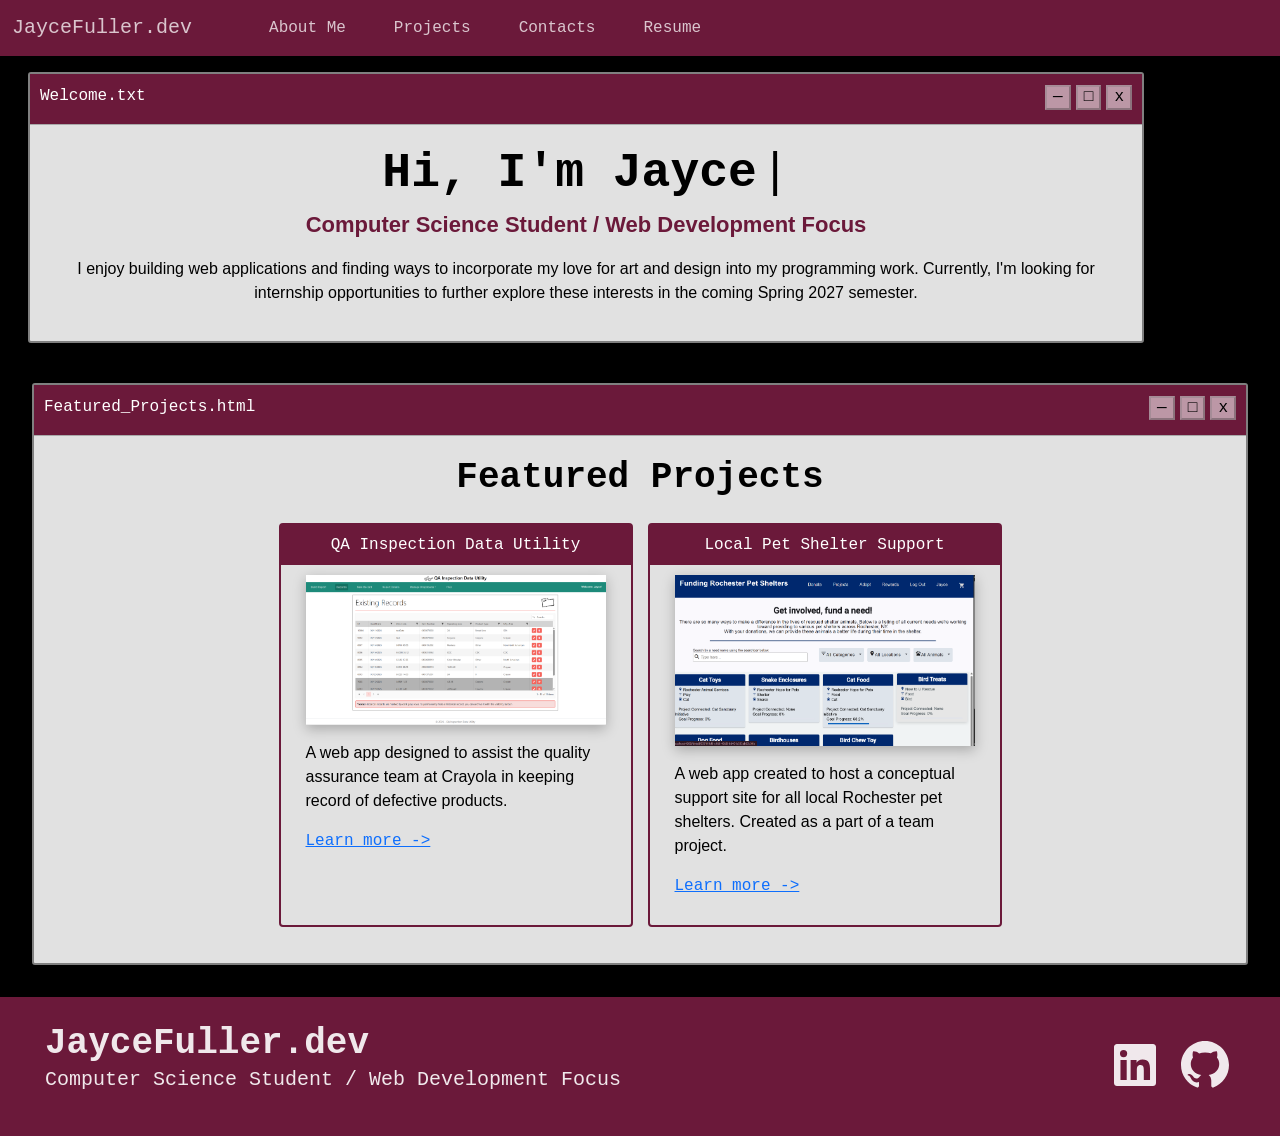
<file: index.html>
<!DOCTYPE html>
<html lang="en">
    <head>
        <meta charset="UTF-8">
        <meta name="viewport" content="width=device-width, initial-scale=1.0">
        <title>Home | JayceFuller.dev</title>
        
        <link rel="stylesheet" href="./css/bootstrap/bootstrap.min.css">
        <link rel="stylesheet" href="./css/styles.css">
        <script src="./js/fontawesome/all.min.js"></script>
        <script src="./js/html-elements/window-box.js"></script>
        <script src="./js/html-elements/image-carousel.js"></script>
        <script src="./js/html-elements/feature-element.js"></script>
        <script src="./js/html-elements/navbar.js"></script>
        <script src="./js/html-elements/foot-note.js"></script>
    </head>

    <body>
        <header>
            <nav-bar></nav-bar>
        </header>

        <main>
            <section class="container">
                <window-box>
                    <span slot="window-title">Welcome.txt</span>
                    <div class="text-center" slot="window-content">
                        <h1>Hi, I'm Jayce<span class="cursor">|</span></h1>
                        <p class="subheader">Computer Science Student / Web Development Focus</p>
                        <p>
                            I enjoy building web applications and finding ways to incorporate my love for art and design 
                            into my programming work. Currently, I'm looking for internship opportunities to further explore
                            these interests in the coming Spring 2027 semester.
                        </p>
                    </div>
                </window-box>
            </section>
            <br>
            <section style="margin: 0 2em;">
                <window-box>
                    <span slot="window-title">Featured_Projects.html</span>

                    <div slot="window-content">
                        <h2>Featured Projects</h2>
                        <br>
                        <div class="d-flex test">
                            <feature-box>
                                <span slot="feature-title">QA Inspection Data Utility</span>
                                <span slot="preview-img">
                                    <img class="img-shadow img-fluid" src="./assets/QA_App/Record/Records.png" alt="Preview image" width="300">
                                </span>
                                <div slot="feature-content">
                                    <p>
                                        A web app designed to assist the quality assurance team at Crayola in keeping record of
                                        defective products.
                                    </p>
                                    <a href="./projects#QAUtility" title="Learn more">Learn more -></a>
                                </div>
                            </feature-box>
                            
                            <feature-box>
                                <span slot="feature-title">Local Pet Shelter Support</span>
                                <span slot="preview-img">
                                    <img class="img-shadow img-fluid" src="./assets/NonProfitApp/cupboardHelperView.png" alt="Preview image" width="300">
                                </span>
                                <div slot="feature-content">
                                    <p>
                                        A web app created to host a conceptual support site for all local Rochester pet shelters.
                                        Created as a part of a team project.
                                    </p>
                                    <a href="./projects#PetShelters" title="Learn more">Learn more -></a>
                                </div>
                            </feature-box>
                        </div>
                    </div>
                </window-box>
            </section>
        </main>

        <footer>
            <foot-note></foot-note>
        </footer>
    </body>
</html>
</file>
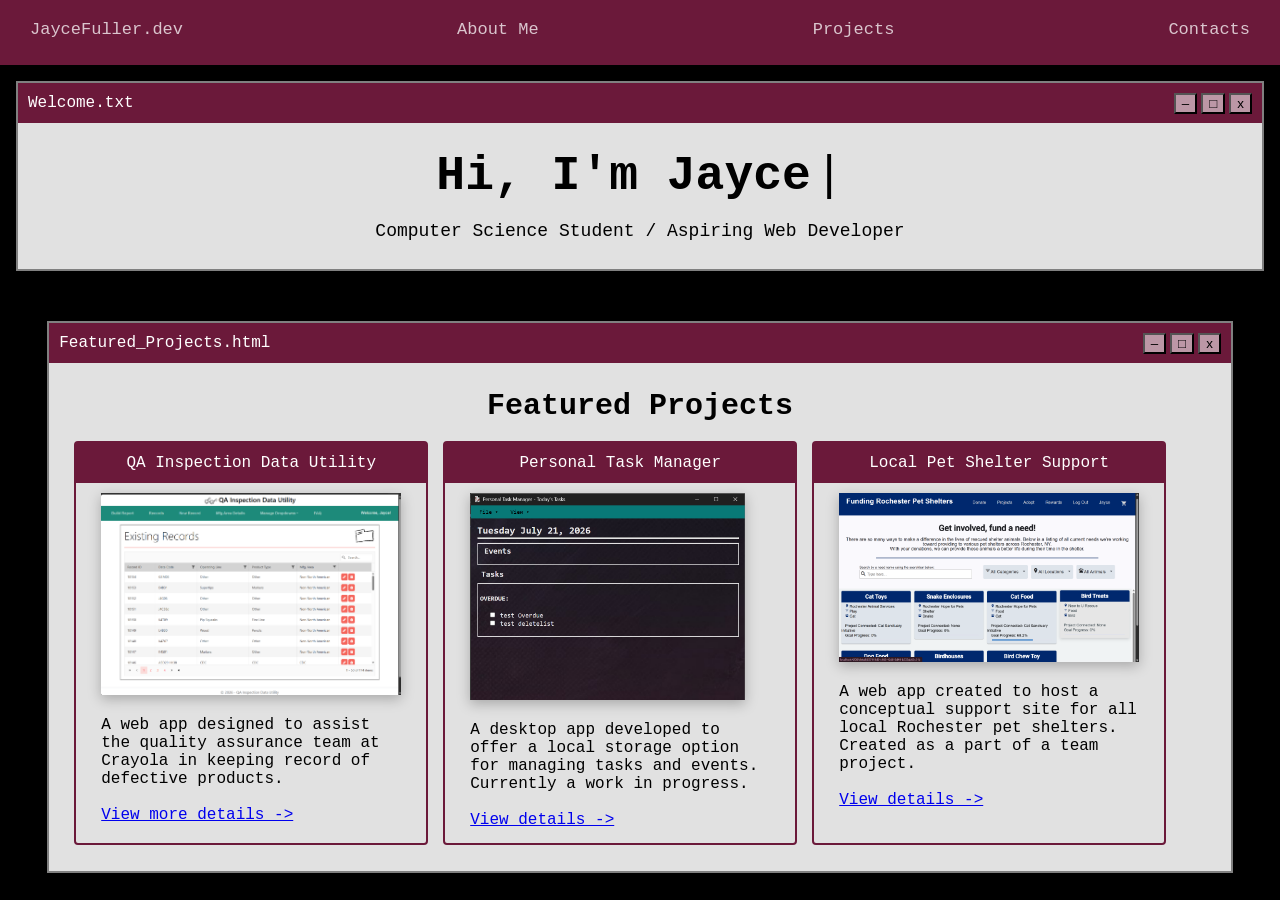
<file: portfolio-ui/index.html>
<!DOCTYPE html>
<html>
    <head>
        <meta charset="utf-8">
        <meta name="viewport" content="width=device-width, initial-scale=1.0">
        <title>Jayce Fuller - About Me</title>
        <!-- <link rel="icon" type="image/png" href="assets.favicon.png"> -->
        <link rel="stylesheet" href="./css/styles.css">
        <script src="./js/main.js"></script>
        <script src="./shared/html-elements/window-box.js"></script>
        <script src="./shared/html-elements/image-carousel.js"></script>
        <script src="./shared/html-elements/feature-element.js"></script>
    </head>

    <header>
        <div id="navbar"></div>
    </header>

    <body>
        <div class="container d-flex">
            <window-box style="width: 100%">
                <span slot="window-title">Welcome.txt</span>
                <span slot="window-content">
                    <div class="text-center">
                        <h1>Hi, I'm Jayce<span class="cursor">|</span></h1>
                        <h3>Computer Science Student / Aspiring Web Developer</h3>
                    </div>
                </span>
            </window-box>
        </div>
        <br />

        <div class="container d-flex">
            <window-box style="width: 95%">
                <span slot="window-title">Featured_Projects.html</span>

                <span slot="window-content">
                    <h2>Featured Projects</h2>
                    <br/>

                    <div class="d-flex" style="gap: 15px">
                        <feature-box>
                            <span slot="feature-title">QA Inspection Data Utility</span>

                            <span slot="preview-img">
                                <img class="img-shadow" src="./assets/QA_App/AllRecords.png" alt="Preview image" width="300px"/>
                            </span>

                            <span slot="feature-content">
                                A web app designed to assist the quality assurance team at Crayola in keeping record of
                                defective products.<br/>
                                
                                <br/><a href="./Projects.html#QAUtility">View more details -></a>
                            </span>
                        </feature-box>

                        <feature-box>
                            <span slot="feature-title">Personal Task Manager</span>

                            <span slot="preview-img">
                                <img class="img-shadow" src="./assets/TaskApp/TodayView.png" alt="Preview image" width="275px"/>
                            </span>

                            <span slot="feature-content">
                                A desktop app developed to offer a local storage option for managing tasks and events.
                                Currently a work in progress.<br/>

                                <br/><a href="./Projects.html#TaskApp">View details -></a>
                            </span>
                        </feature-box>

                        <feature-box>
                            <span slot="feature-title">Local Pet Shelter Support</span>

                            <span slot="preview-img">
                                <img class="img-shadow" src="./assets/NonProfitApp/cupboardHelperView.png" alt="Preview image" width="300px"/>
                            </span>

                            <span slot="feature-content">
                                A web app created to host a conceptual support site for all local Rochester pet shelters.
                                Created as a part of a team project. <br/>

                                <br/><a href="./Projects.html#PetShelters">View details -></a>
                            </span>
                        </feature-box>
                    </div>
                </span>
            </window-box>
        </div>
    </body>
</html>
</file>
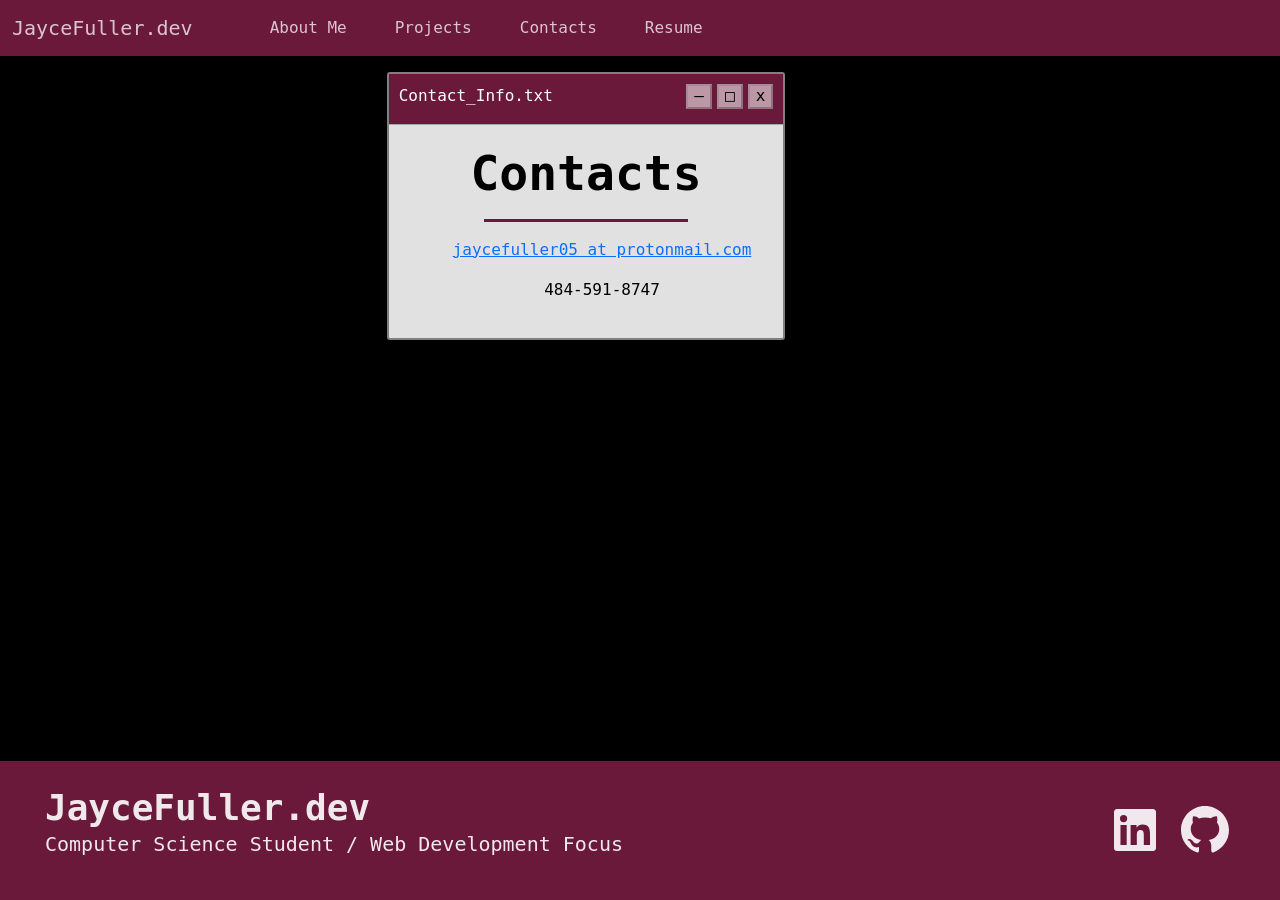
<file: contact.html>
<!DOCTYPE html>
<html lang="en">
    <head>
        <meta charset="UTF-8">
        <meta name="viewport" content="width=device-width, initial-scale=1.0">
        <title>Contact | JayceFuller.dev</title>
        
        <link rel="stylesheet" href="./css/bootstrap/bootstrap.min.css">
        <link rel="stylesheet" href="./css/styles.css">
        <script src="./js/fontawesome/all.min.js"></script>
        <script src="./js/html-elements/window-box.js"></script>
        <script src="./js/html-elements/navbar.js"></script>
        <script src="./js/html-elements/foot-note.js"></script>
    </head>

    <body>
        <header>
            <nav-bar></nav-bar>
        </header>

        <main>
            <section class="container d-flex">
                <window-box>
                    <span slot="window-title">Contact_Info.txt</span>
                    <div slot="window-content">
                        <h1>Contacts</h1>
                        <hr>

                        <div class="container text-center">
                            <p><a href="mailto:jaycefuller05@protonmail.com" title="Email Jayce Fuller">jaycefuller05 at protonmail.com</a></p>
                            <span class="tel">484-591-8747</span>
                        </div>
                    </div>
                </window-box>
            </section>
        </main>

        <footer>
            <foot-note></foot-note>
        </footer>
    </body>
</html>
</file>
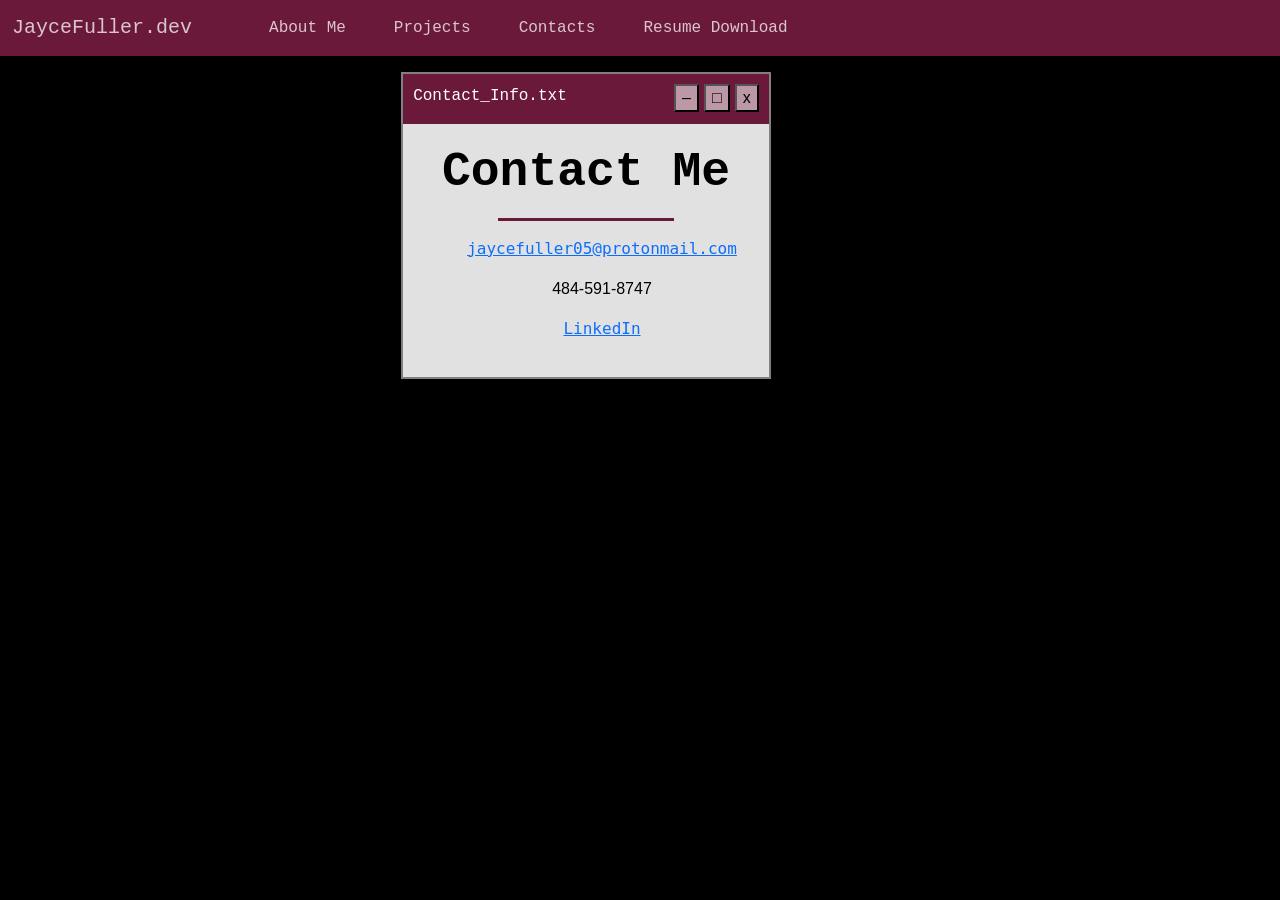
<file: Contacts.html>
<!DOCTYPE html>
<html>
    <head>
        <meta charset="utf-8">
        <meta name="viewport" content="width=device-width, initial-scale=1.0">
        <title>Contact | JayecFuller.dev</title>
        <!-- <link rel="icon" type="image/png" href="assets.favicon.png"> -->
        <link rel="stylesheet" href="./css/bootstrap/bootstrap.min.css">
        <link rel="stylesheet" href="./css/styles.css">
        <!-- <script src="./js/main.js"></script> -->
        <script src="./js/bootstrap/bootstrap.bundle.min.js"></script>
        <script src="./shared/html-elements/window-box.js"></script>
        <script src="./shared/html-elements/navbar.js"></script>
    </head>

    <header>
        <nav-bar></nav-bar>
    </header>

    <body>
        <div class="container d-flex">
            <window-box>
                <span slot="window-title">Contact_Info.txt</span>
                <span slot="window-content">
                    <h1>Contact Me</h1>
                    <hr />

                    <div class="container text-center">
                        <p><a href="mailto:jaycefuller05@protonmail.com">jaycefuller05@protonmail.com</a></p>
                        <p>484-591-8747</p>
                        <p>
                            <a href="https://www.linkedin.com/in/jayce-fuller-131807383/" target="_blank">LinkedIn</a>
                        </p>
                    </div>
                </span>
            </window-box>
        </div>
    </body>
</html>
</file>
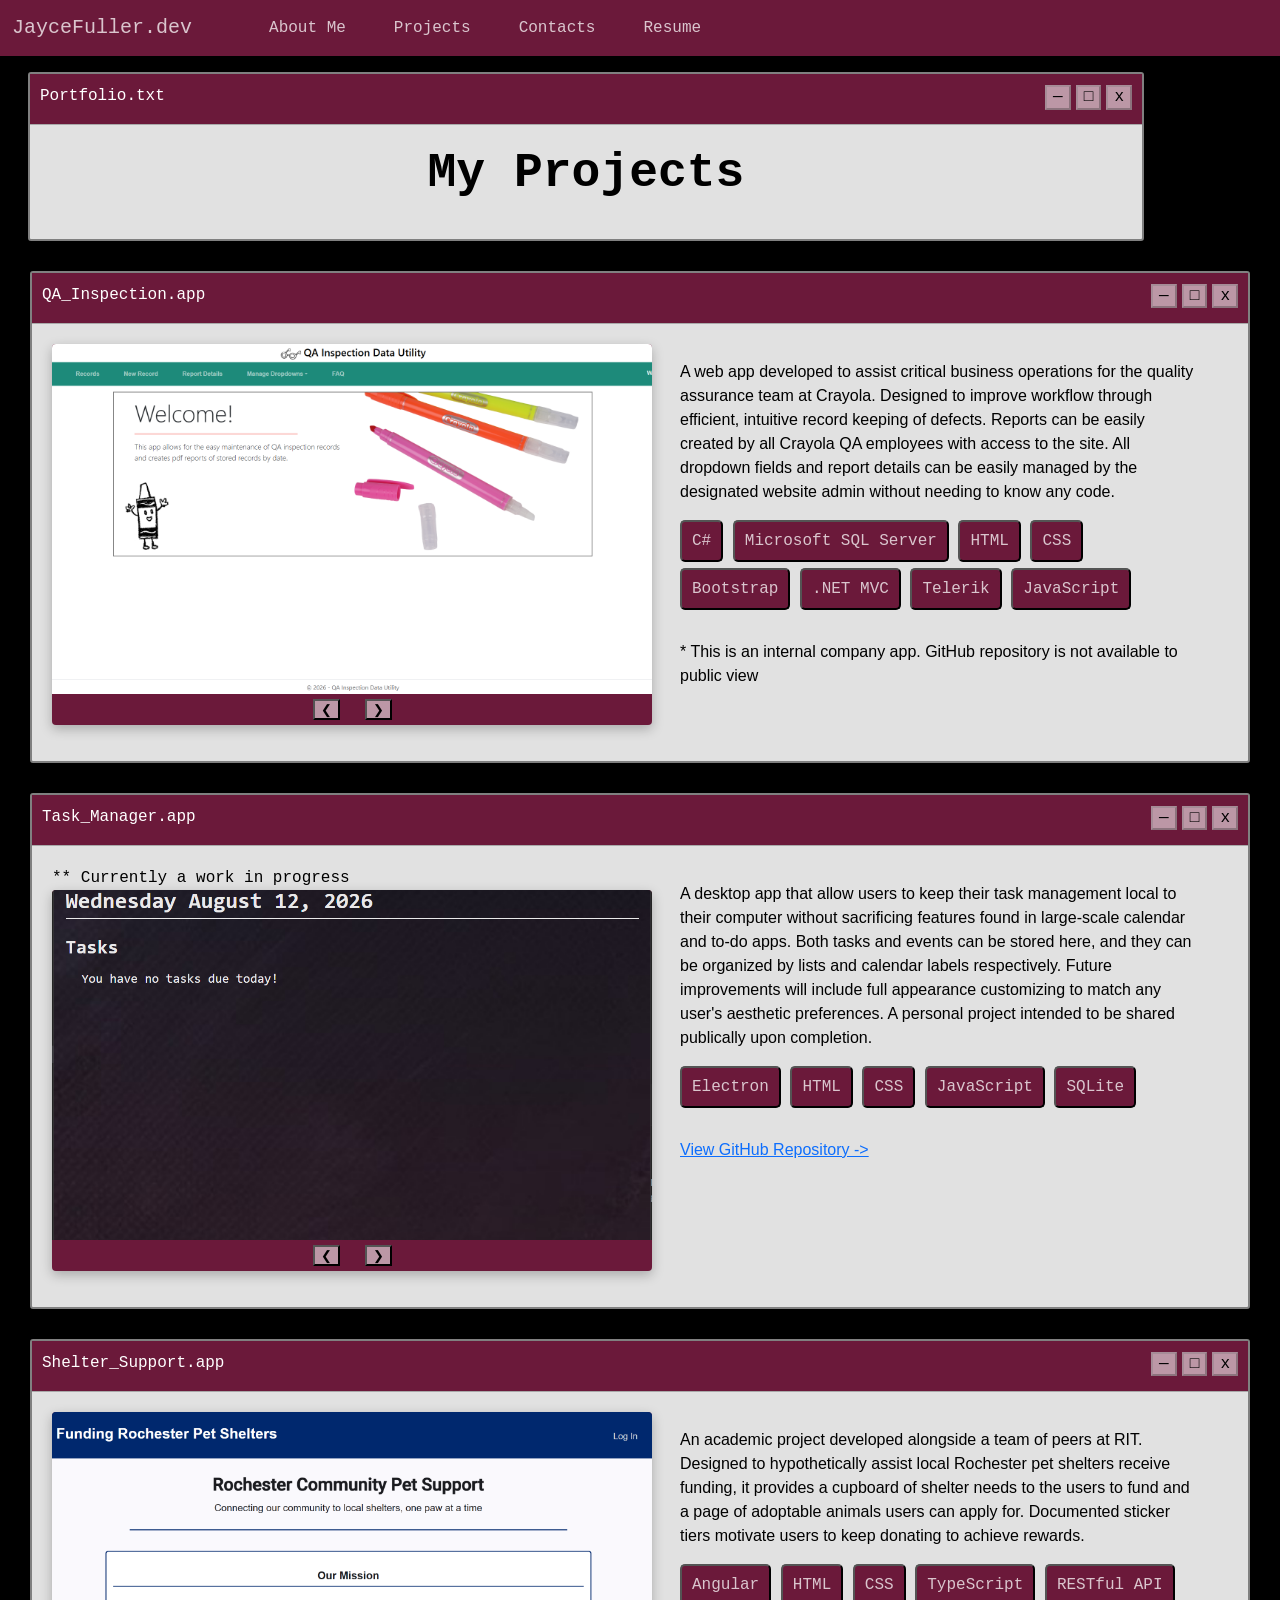
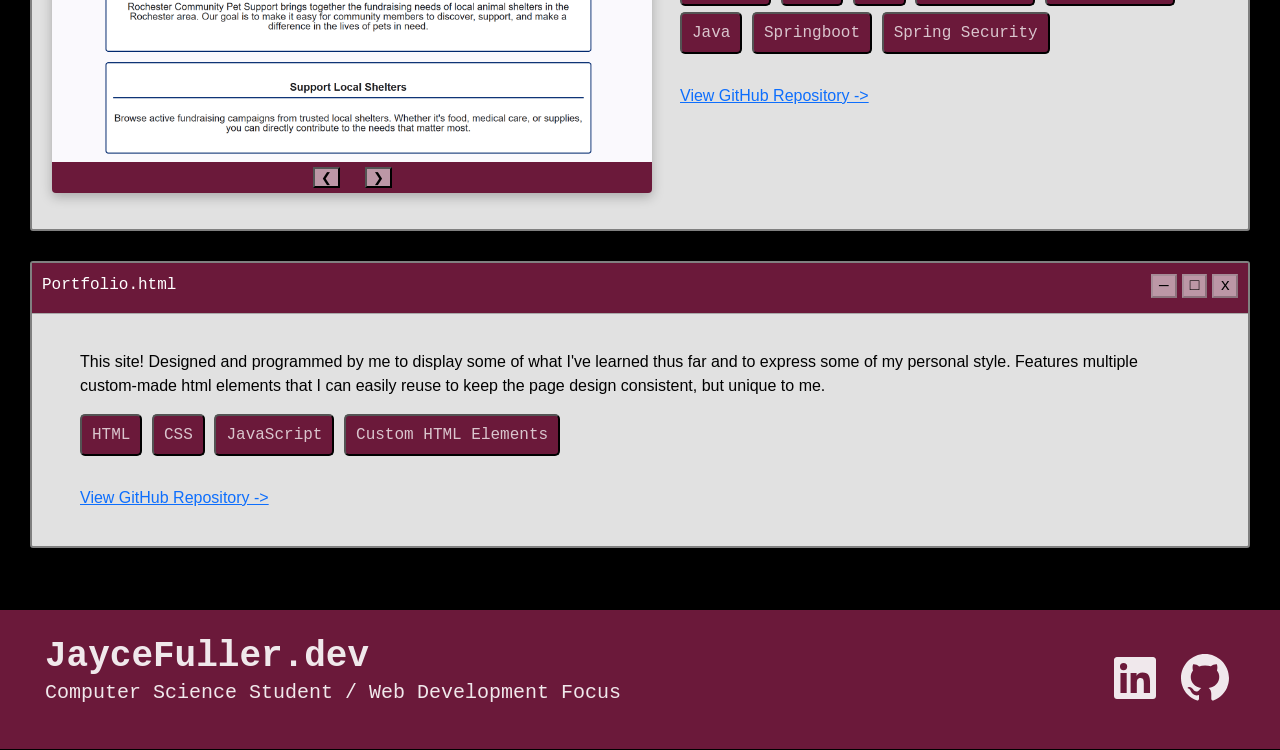
<file: projects.html>
<!DOCTYPE html>
<html lang="en">
    <head>
        <meta charset="UTF-8">
        <meta name="viewport" content="width=device-width, initial-scale=1.0">
        <title>Projects | JayceFuller.dev</title>
        
        <link rel="stylesheet" href="./css/bootstrap/bootstrap.min.css">
        <link rel="stylesheet" href="./css/styles.css">
        <script src="./js/fontawesome/all.min.js"></script>
        <script src="./js/html-elements/window-box.js"></script>
        <script src="./js/html-elements/image-carousel.js"></script>
        <script src="./js/html-elements/tag-element.js"></script>
        <script src="./js/html-elements/navbar.js"></script>
        <script src="./js/html-elements/foot-note.js"></script>
    </head>

    <body>
        <header>
            <nav-bar></nav-bar>
        </header>

        <main>
            <section>
                <div class="container">
                    <window-box>
                        <span slot="window-title">Portfolio.txt</span>
                        <span slot="window-content"><h1>My Projects</h1></span>
                    </window-box>
                </div>

                <article id="QAUtility" style="margin: 30px">
                    <window-box>
                        <span slot="window-title">QA_Inspection.app</span>
                        <div class="d-flex shrink-fit" slot="window-content">
                            <div>
                                <image-carousel>
                                    <img src="./assets/QA_App/HomePage.png" alt="Home page">
                                    <img src="./assets/QA_App/Record/Records.png" alt="Search and view all records">
                                    <img src="./assets/QA_App/Record/RecordEdit1.png" alt="Record editor">
                                    <img src="./assets/QA_App/Record/RecordEdit2.png" alt="Defects table connected to the record">
                                    <img src="./assets/QA_App/Record/Edit_Fail.png" alt="Example of form error guides on record save fail">
                                    <img src="./assets/QA_App/Record/Attachment_Upload.png" alt="Attachment editor for a defect">
                                    <img src="./assets/QA_App/FAQ1.png" alt="FAQs page">
                                    <img src="./assets/QA_App/Report/ReportBuilder.png" alt="Report generation form with start and end date inputs">
                                    <img src="./assets/QA_App/Report/Report1.png" alt="Report export">
                                    <img src="./assets/QA_App/Report/ReportDetails1.png" alt="Report details editor">
                                    <img src="./assets/QA_App/Tables/Line.png" alt="Form dropdowns editor">
                                </image-carousel>
                            </div>
                            <br>
                            <div class="container shrink-content">
                                <p>
                                    A web app developed to assist critical business operations for the quality assurance team at Crayola.
                                    Designed to improve workflow through efficient, intuitive record keeping of defects.
                                    Reports can be easily created by all Crayola QA employees with access to the site.
                                    All dropdown fields and report details can be easily managed by the designated website admin 
                                    without needing to know any code.
                                </p>
                                <div>
                                    <tag-button>C#</tag-button>
                                    <tag-button>Microsoft SQL Server</tag-button>
                                    <tag-button>HTML</tag-button>
                                    <tag-button>CSS</tag-button>
                                    <tag-button>Bootstrap</tag-button>
                                    <tag-button>.NET MVC</tag-button>
                                    <tag-button>Telerik</tag-button>
                                    <tag-button>JavaScript</tag-button>
                                </div>
                                <br>
                                <p>* This is an internal company app. GitHub repository is not available to public view</p>
                            </div>
                        </div>
                    </window-box>
                </article>

                <article id="TaskApp" style="margin: 30px">
                    <window-box>
                        <span slot="window-title">Task_Manager.app</span>
                        <div class="d-flex shrink-fit" slot="window-content">
                            <div>
                                ** Currently a work in progress
                                <image-carousel>
                                    <img src="./assets/TaskApp/TodayView.png" alt="Today's Task (WIP)">
                                    <img src="./assets/TaskApp/AllTasks.png" alt="All Tasks (WIP)">
                                    <img src="./assets/TaskApp/AllEvents.png" alt="All Events (WIP)">
                                </image-carousel>
                            </div>
                            <br>
                            <div class="container shrink-content">
                                <p>
                                    A desktop app that allow users to keep their task management local to their computer without sacrificing features
                                    found in large-scale calendar and to-do apps. Both tasks and events can be stored here, and they can be organized by lists
                                    and calendar labels respectively. Future improvements will include full appearance customizing to match any user's aesthetic preferences.
                                    A personal project intended to be shared publically upon completion.
                                </p>
                                <div>
                                    <tag-button>Electron</tag-button>
                                    <tag-button>HTML</tag-button>
                                    <tag-button>CSS</tag-button>
                                    <tag-button>JavaScript</tag-button>
                                    <tag-button>SQLite</tag-button>
                                </div>
                                <br>
                                <a href="https://github.com/JayceFuller/Task_Management_Application" target="_blank" title="GitHub Repository">
                                    <p>View GitHub Repository -></p>
                                </a>
                            </div>
                        </div>
                    </window-box>
                </article>

                <article id="PetShelters" style="margin: 30px">
                    <window-box>
                        <span slot="window-title">Shelter_Support.app</span>
                        <div class="d-flex shrink-fit" slot="window-content">
                            <div>
                                <image-carousel>
                                    <img src="./assets/NonProfitApp/dashboard.png" alt="Home page">
                                    <img src="./assets/NonProfitApp/login.png" alt="Login page">
                                    <img src="./assets/NonProfitApp/signUp.png" alt="Signup page">
                                    <img src="./assets/NonProfitApp/cupboardHelperView.png" alt="Gallery of all shelter needs">
                                    <img src="./assets/NonProfitApp/singleNeedHelperView.png" alt="Detailed view of a shelter need">
                                    <img src="./assets/NonProfitApp/helperBasket.png" alt="User's checkout basket">
                                    <img src="./assets/NonProfitApp/adoptPageHelper.png" alt="Gallery of all adoptable pets">
                                    <img src="./assets/NonProfitApp/adoptableHelperView1.png" alt="Detailed view of a pet to adopt">
                                </image-carousel>
                            </div>
                            <br>
                            <div class=" container shrink-content">
                                <p>
                                    An academic project developed alongside a team of peers at RIT. Designed to hypothetically assist local Rochester
                                    pet shelters receive funding, it provides a cupboard of shelter needs to the users to fund and a page of adoptable animals
                                    users can apply for. Documented sticker tiers motivate users to keep donating to achieve rewards.
                                </p>
                                <div>
                                    <tag-button>Angular</tag-button>
                                    <tag-button>HTML</tag-button>
                                    <tag-button>CSS</tag-button>
                                    <tag-button>TypeScript</tag-button>
                                    <tag-button>RESTful API</tag-button>
                                    <tag-button>Java</tag-button>
                                    <tag-button>Springboot</tag-button>
                                    <tag-button>Spring Security</tag-button>
                                </div>
                                <br>
                                <a href="https://github.com/JayceFuller/Non-Profit_Web_Application" target="_blank" title="GitHub Repository">
                                    <p>View GitHub Repository -></p>
                                </a>
                            </div>
                        </div>
                    </window-box>
                </article>

                <article style="margin: 30px">
                    <window-box>
                        <span slot="window-title">Portfolio.html</span>
                        <div slot="window-content">
                            <div class="container shrink-content">
                                <p>
                                    This site! Designed and programmed by me to display some of what I've learned thus far and
                                    to express some of my personal style. Features multiple custom-made html elements
                                    that I can easily reuse to keep the page design consistent, but unique to me.
                                </p>
                                <div>
                                    <tag-button>HTML</tag-button>
                                    <tag-button>CSS</tag-button>
                                    <tag-button>JavaScript</tag-button>
                                    <tag-button>Custom HTML Elements</tag-button>
                                </div>
                                <br>
                                <a href="https://github.com/JayceFuller/JayceFuller.github.io" target="_blank" title="GitHub Repository">
                                    <p>View GitHub Repository -></p>
                                </a>
                            </div>
                        </div>
                    </window-box>
                </article>
            </section>
        </main>

        <footer>
            <foot-note></foot-note>
        </footer>
    </body>
</html>
</file>
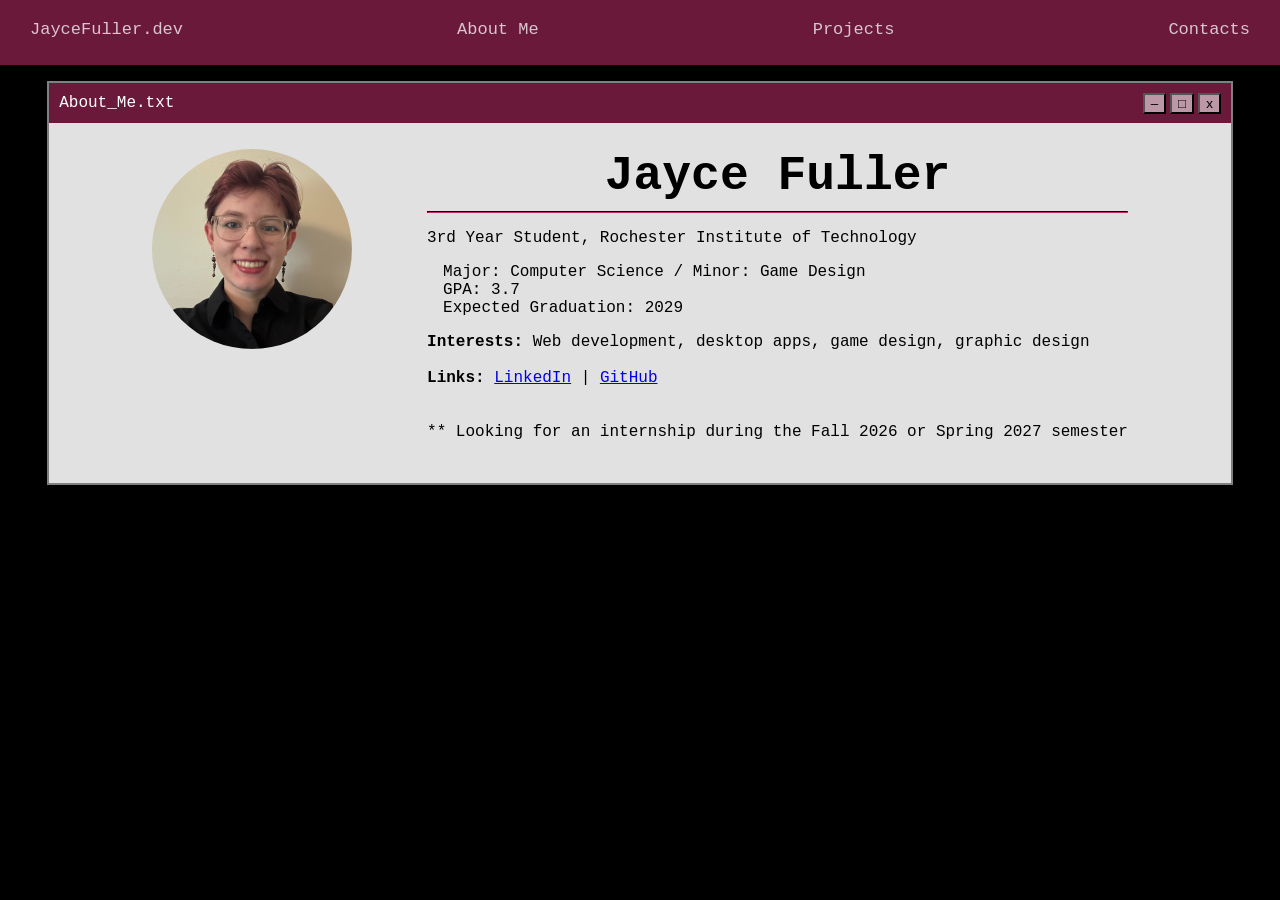
<file: portfolio-ui/AboutMe.html>
<!DOCTYPE html>
<html>
    <head>
        <meta charset="utf-8">
        <meta name="viewport" content="width=device-width, initial-scale=1.0">
        <title>Jayce Fuller - About Me</title>
        <!-- <link rel="icon" type="image/png" href="assets.favicon.png"> -->
        <link rel="stylesheet" href="./css/styles.css">
        <script src="./js/main.js"></script>
        <script src="./shared/html-elements/window-box.js"></script>
    </head>

    <header>
        <div id="navbar"></div>
    </header>

    <body>
        <div class="container d-flex">
            <window-box style="width: 95%">
                <span slot="window-title">About_Me.txt</span>
                <span class="d-flex container" slot="window-content">
                    <div>
                        <img class="img-round" src="./assets/profileImage.jfif" alt="Profile picture" />
                    </div>
                    
                    <div>
                        <h1>Jayce Fuller</h1>
                        <hr/>
                        <p>
                            3rd Year Student, Rochester Institute of Technology
                            <div class="container">
                                Major: Computer Science / Minor: Game Design<br/>
                                GPA: 3.7<br/>
                                Expected Graduation: 2029
                            </div>
                            <strong>Interests:</strong> Web development, desktop apps, game design, graphic design
                            <br/><br/>

                            <strong>Links:</strong>
                            <a href="https://www.linkedin.com/in/jayce-fuller-131807383/" target="_blank">LinkedIn</a>
                             | 
                            <a href="https://github.com/JayceFuller" target="_blank">GitHub</a>

                            <br/><br/><br/>
                            ** Looking for an internship during the Fall 2026 or Spring 2027 semester
                        </p>
                    </div>
                </span>
            </window-box>
        </div>
    </body>
</html>
</file>
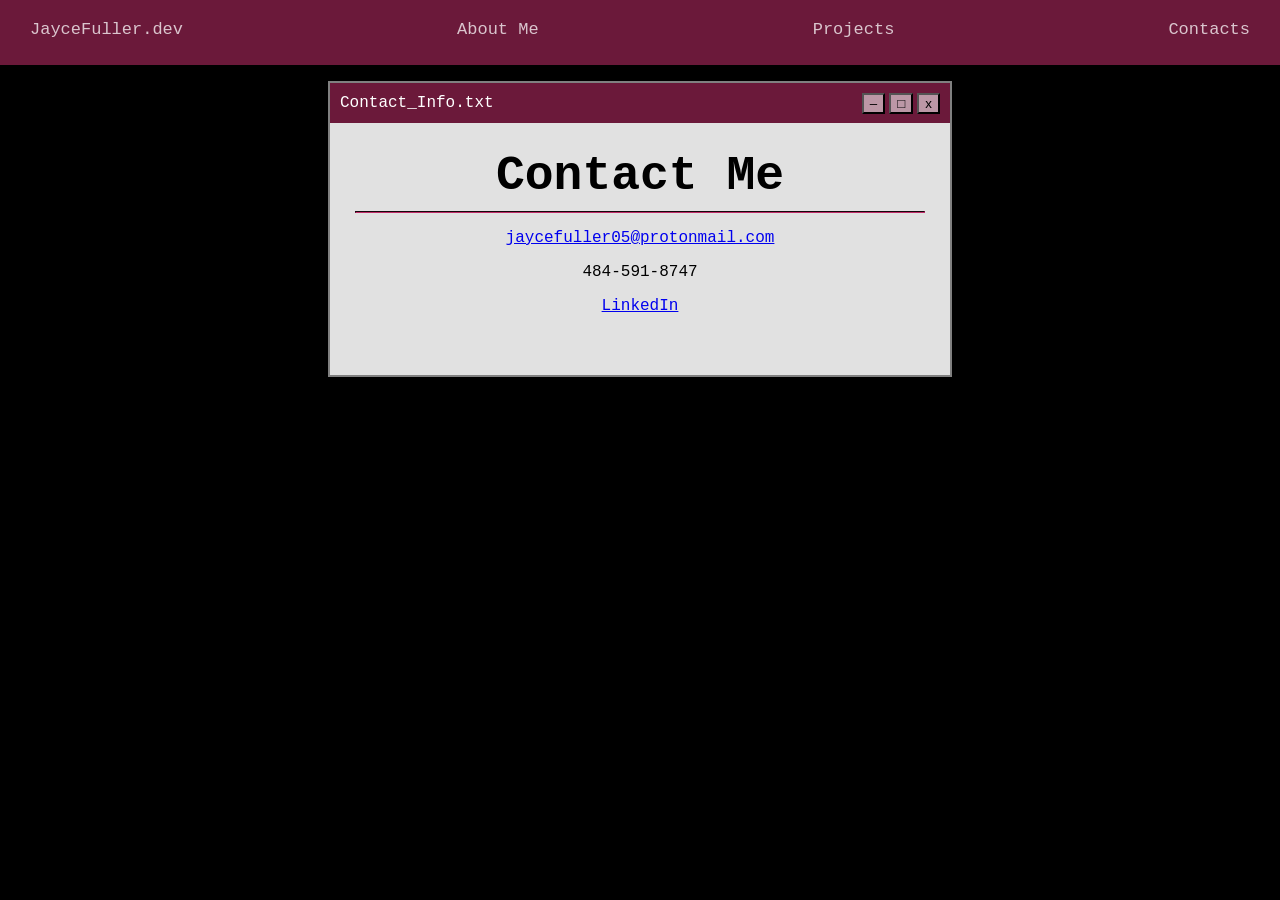
<file: portfolio-ui/Contacts.html>
<!DOCTYPE html>
<html>
    <head>
        <meta charset="utf-8">
        <meta name="viewport" content="width=device-width, initial-scale=1.0">
        <title>Jayce Fuller - Contacts</title>
        <!-- <link rel="icon" type="image/png" href="assets.favicon.png"> -->
        <link rel="stylesheet" href="./css/styles.css">
        <script src="./js/main.js"></script>
        <script src="./shared/html-elements/window-box.js"></script>
    </head>

    <header>
        <div id="navbar"></div>
    </header>

    <body>
        <div class="container d-flex">
            <window-box style="width: 50%">
                <br/>
                <span slot="window-title">Contact_Info.txt</span>
                <span slot="window-content">
                    <h1>Contact Me</h1>
                    <hr />

                    <div class="container text-center">
                        <p><a href="mailto:jaycefuller05@protonmail.com">jaycefuller05@protonmail.com</a></p>
                        <p>484-591-8747</p>
                        <p>
                            <a href="https://www.linkedin.com/in/jayce-fuller-131807383/" target="_blank">LinkedIn</a>
                        </p>
                    </div>
                    <br />
                </span>
            </window-box>
        </div>
    </body>
</html>
</file>
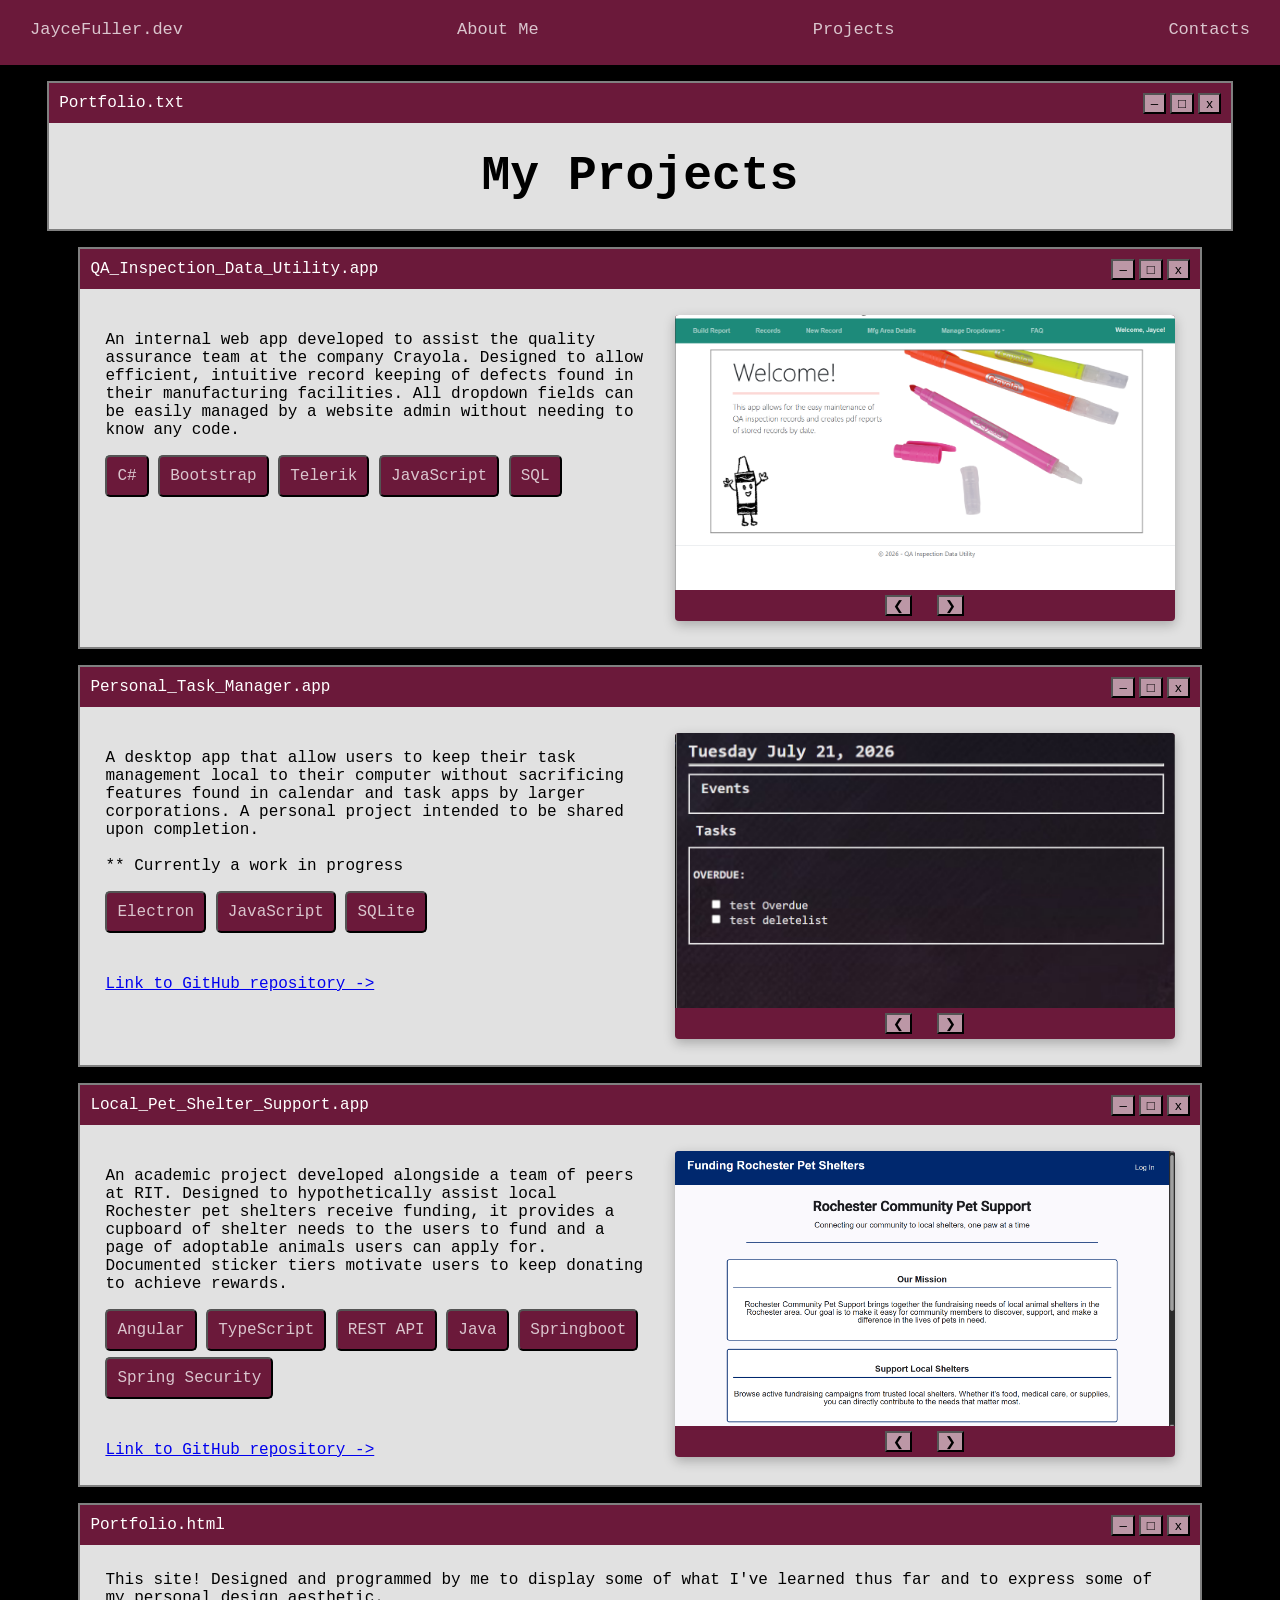
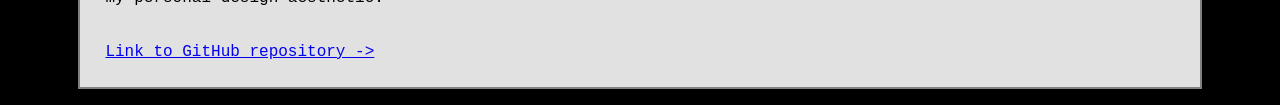
<file: portfolio-ui/Projects.html>
<!DOCTYPE html>
<html>
    <head>
        <meta charset="utf-8">
        <meta name="viewport" content="width=device-width, initial-scale=1.0">
        <title>Jayce Fuller - Portfolio</title>
        <!-- <link rel="icon" type="image/png" href="assets.favicon.png"> -->
        <link rel="stylesheet" href="./css/styles.css">
        <script src="./js/main.js"></script>
        <script src="./shared/html-elements/window-box.js"></script>
        <script src="./shared/html-elements/image-carousel.js"></script>
        <script src="./shared/html-elements/tag-element.js"></script>
    </head>

    <header>
        <div id="navbar"></div>
    </header>

    <body>
        <div class="container d-flex">
            <window-box style="width: 95%">
                <span slot="window-title">Portfolio.txt</span>
                <span slot="window-content">
                    <h1>My Projects</h1>
                </span>
            </window-box>
        </div>

        <div id="QAUtility" class="container d-flex">
            <window-box style="width: 90%;">
                <span slot="window-title">QA_Inspection_Data_Utility.app</span>
                <span class="d-flex" slot="window-content">
                    <div>
                        <p>
                            An internal web app developed to assist the quality assurance team at the company Crayola.
                            Designed to allow efficient, intuitive record keeping of defects found in their manufacturing
                            facilities. All dropdown fields can be easily managed by a website admin without needing to know any code.
                        </p>

                        <div>
                            <tag-button>C#</tag-button>
                            <tag-button>Bootstrap</tag-button>
                            <tag-button>Telerik</tag-button>
                            <tag-button>JavaScript</tag-button>
                            <tag-button>SQL</tag-button>
                        </div>
                    </div>
                    
                    <div>
                        <image-carousel>
                            <img src="./assets/QA_App/HomePage.png" alt="Home page"/>
                            <img src="./assets/QA_App/AllRecords.png" alt="Search and view all records"/>
                            <img src="./assets/QA_App/RecordEditor.png" alt="Record editor" />
                            <img src="./assets/QA_App/DefectEditor.png" alt="Defects table connected to the record" />
                            <img src="./assets/QA_App/SaveFail.png" alt="Example of form error guides on record save fail" />
                            <img src="./assets/QA_App/AttachmentEditor.png" alt="Attachment editor for a defect" />
                            <img src="./assets/QA_App/FAQs.png" alt="FAQs page" />
                            <img src="./assets/QA_App/BuildReportPage.png" alt="Report generation form with start and end date inputs"/>
                            <img src="./assets/QA_App/ReportPage.png" alt="Report export"/>
                            <img src="./assets/QA_App/ReportDetailsManager.png" alt="Report details editor"/>
                            <img src="./assets/QA_App/DropdownManagers.png" alt="Form dropdowns editor"/>
                        </image-carousel>
                    </div>
                </span>
            </window-box>
        </div>

        <div id="TaskApp" class="container d-flex">
            <window-box style="width: 90%;">
                <span slot="window-title">Personal_Task_Manager.app</span>
                <span class="d-flex" slot="window-content">
                    <div>
                        <p>
                            A desktop app that allow users to keep their task management local to their computer without sacrificing features
                            found in calendar and task apps by larger corporations. A personal project intended to be shared upon completion.
                            <br/><br/>** Currently a work in progress
                        </p>

                        <div>
                            <tag-button>Electron</tag-button>
                            <tag-button>JavaScript</tag-button>
                            <tag-button>SQLite</tag-button>
                        </div>
                        <br/><br/>

                        <a href="https://github.com/JayceFuller/Task_Management_Application" target="_blank">
                            Link to GitHub repository ->
                        </a>
                    </div>

                    <div>
                        <image-carousel>
                            <img src="./assets/TaskApp/TodayView.png" alt="Today's Task (WIP)" />
                            <img src="./assets/TaskApp/AllTasks.png" alt="All Tasks (WIP)" />
                        </image-carousel>
                    </div>
                </span>
            </window-box>
        </div>

        <div id="PetShelters" class="container d-flex">
            <window-box style="width: 90%;">
                <span slot="window-title">Local_Pet_Shelter_Support.app</span>
                <span class="d-flex" slot="window-content">
                    <div>
                        <p>
                            An academic project developed alongside a team of peers at RIT. Designed to hypothetically assist local Rochester
                            pet shelters receive funding, it provides a cupboard of shelter needs to the users to fund and a page of adoptable animals
                            users can apply for. Documented sticker tiers motivate users to keep donating to achieve rewards.
                        </p>

                        <div>
                            <tag-button>Angular</tag-button>
                            <tag-button>TypeScript</tag-button>
                            <tag-button>REST API</tag-button>
                            <tag-button>Java</tag-button>
                            <tag-button>Springboot</tag-button>
                            <tag-button>Spring Security</tag-button>
                        </div>
                        <br/><br/>

                        <a href="https://github.com/JayceFuller/Non-Profit_Web_Application" target="_blank">
                            Link to GitHub repository ->
                        </a>
                    </div>

                    <div>
                        <image-carousel>
                            <img src="./assets/NonProfitApp/dashboard.png" alt="Home page" />
                            <img src="./assets/NonProfitApp/login.png" alt="Login page" />
                            <img src="./assets/NonProfitApp/signUp.png" alt="Signup page" />
                            <img src="./assets/NonProfitApp/cupboardHelperView.png" alt="Gallery of all shelter needs" />
                            <img src="./assets/NonProfitApp/singleNeedHelperView.png" alt="Detailed view of a shelter need" />
                            <img src="./assets/NonProfitApp/helperBasket.png" alt="User's checkout basket" />
                            <img src="./assets/NonProfitApp/adoptPageHelper.png" alt="Gallery of all adoptable pets" />
                            <img src="./assets/NonProfitApp/adoptableHelperView1.png" alt="Detailed view of a pet to adopt" />
                        </image-carousel>
                    </div>
                </span>
            </window-box>
        </div>

        <div class="container d-flex">
            <window-box style="width: 90%">
                <span slot="window-title">Portfolio.html</span>

                <span slot="window-content">
                    <div>
                        This site! Designed and programmed by me to display some of what I've learned thus far and
                        to express some of my personal design aesthetic.
                    </div>
                    <br/><br/>

                    <a href="https://github.com/JayceFuller/JayceFuller.github.io" target="_blank">
                        Link to GitHub repository ->
                    </a>
                </span>
            </window-box>
        </div>
    </body>
</html>
</file>
<file: css/styles.css>
/**************************************************************
 * Styling for page body and margins
 *************************************************************/
.container {
    margin: 1em;
    justify-content: center;
    justify-self: center;
}

 .sub-container {
    margin-left: 50px;
    margin-right: 25px;
    justify-self: center;
    justify-content: center;
}

body {
    margin: 0;
    padding: 0;
    background-color: black;
    display: flex;
    flex-direction: column;
    min-height: 100vh;
}

main {
    flex: 1;
}

footer {
    margin-top: 2em;
}

/****************************************************************
 * Styling for page content
 ***************************************************************/
h1 {
    text-align: center;
    font-size: 48px;
    margin: 0;
    font-weight: bold;
}

h2 {
    text-align: center;
    font-size: 36px;
    margin: 0;
    font-weight: bold;
}

.subheader {
    margin-top: 5px;
    text-align: center;
    font-size: 22px;
    font-weight: bold;
    color: rgb(107, 25, 58);
}

.subsection {
    margin-top: 5px;
    text-align: left;
    font-size: 22px;
}

hr {
    border-width: 3px;
    border-color: rgb(107, 25, 58);
    opacity: 1;
    margin-left: 75px;
    margin-right: 75px;
}

p {
    font-family: Verdana, Geneva, Tahoma, sans-serif;
}

.digital-text {
    font-family: monospace;
}

a {
    font-family: monospace;
}

.img-shadow {
    box-shadow: 0 4px 12px rgba(0,0,0,0.25);
}

@keyframes blink {
    50% { opacity: 0; }
    100% { opacity: 1; }
}

.cursor {
    display: inline-block;
    margin-left: 4px;
    font-weight: normal;
    animation: blink 1.5s step-end infinite;
}

.img-round {
    border-radius: 50%;
    width: 200px;
    border: 2px darkgray solid;
    margin-bottom: 10px;
}

.img-center {
    justify-self: center;
    margin-bottom: 1em;
}

.test {
    justify-content: center;
    gap: 15px;
}

@media(max-width: 1060px) {
    .shrink-fit {
        display: flex;
        flex-direction: column;
    }
    .shrink-content {
        margin: 0 !important;
        padding: 0 !important;
        text-align: center;
    }
}

@media(max-width: 960px) {
    .test {
        flex-direction: column;
    }
    .sub-container {
        margin: 1em;
        text-align: center;
    }
}
</file>
<file: portfolio-ui/css/styles.css>
:root, [data-theme="dark"] {
    --bg-color: black;
    --text-color: white;
}

[data-theme="light"] {
    --bg-color: lightgray;
    --text-color: black;
}

/**************************************************************
 * Styling for page body and margins
 *************************************************************/
.container {
    margin: 1em;
    justify-content: center;
}

.sub-container {
    margin-left: 25px;
    margin-right: 25px;
}

body {
    margin: 0;
    padding: 0;
    background-color: black;
}

/*************************************************************
 * Styles for the navigation bar
 ************************************************************/
.nav {
    background-color: rgb(107, 25, 58);
    display: flex;
    justify-content: space-between;
    gap: 10px;
    padding: 20px;
    margin: 0;
    list-style: none;
    height: 25px;
}

.nav-item {
    text-decoration: none;
    padding: 10px;
    border-radius: 5px;
    color: rgba(255,255,255, 0.75);
    font-size: 17px;
    font-weight: normal;
    transition: font-size 0.3s ease, font-weight 0.3s ease; 
}

    .nav-item:hover, .nav-item:active, .nav-item:focus {
        background-color: rgb(156, 50, 93);
        color: white;
        font-weight: bold;
        font-size: 18px;
    }

.static-nav {
    text-decoration: none;
    padding: 10px;
    border-radius: 5px;
    color: rgba(255,255,255, 0.75);
    font-size: 17px;
    font-weight: normal;
}

    .static-nav:hover, .static-nav:active, .static-nav:focus {
        color: white;
        font-weight: bold;
    }

.icon {
    background-color: rgb(107, 25, 58);
    color: rgba(255,255,255, 0.75);
    border-radius: 100px;
    font-size: 20px;
    padding: 10px;
    text-decoration: none;
}

.icon:hover {
    background-color: rgb(156, 50, 93);
    color: white;
}

/****************************************************************
 * Styling for page content
 ***************************************************************/
h1 {
    text-align: center;
    font-size: 48px;
    margin: 0;
}

h2 {
    text-align: center;
    font-size: 30px;
    margin: 0;
}

h3 {
    text-align: center;
    font-size: 18px;
    font-weight: normal;
}

hr {
    border-width: 1px;
    border-color: rgb(107, 25, 58);
}

.text-center {
    text-align: center;
}

.d-flex {
    display: flex;
}

.digital-text {
    font-family: 'Courier New', Courier, monospace;
}

.img-shadow {
    box-shadow: 0 4px 12px rgba(0,0,0,0.25);
}

@keyframes blink {
    50% { opacity: 0; }
    100% { opacity: 1; }
}

.cursor {
    display: inline-block;
    margin-left: 4px;
    font-weight: normal;
    animation: blink 1.5s step-end infinite;
}

.img-round {
    border-radius: 100px;
    width: 200px;
    margin-right: 75px;
}
</file>
